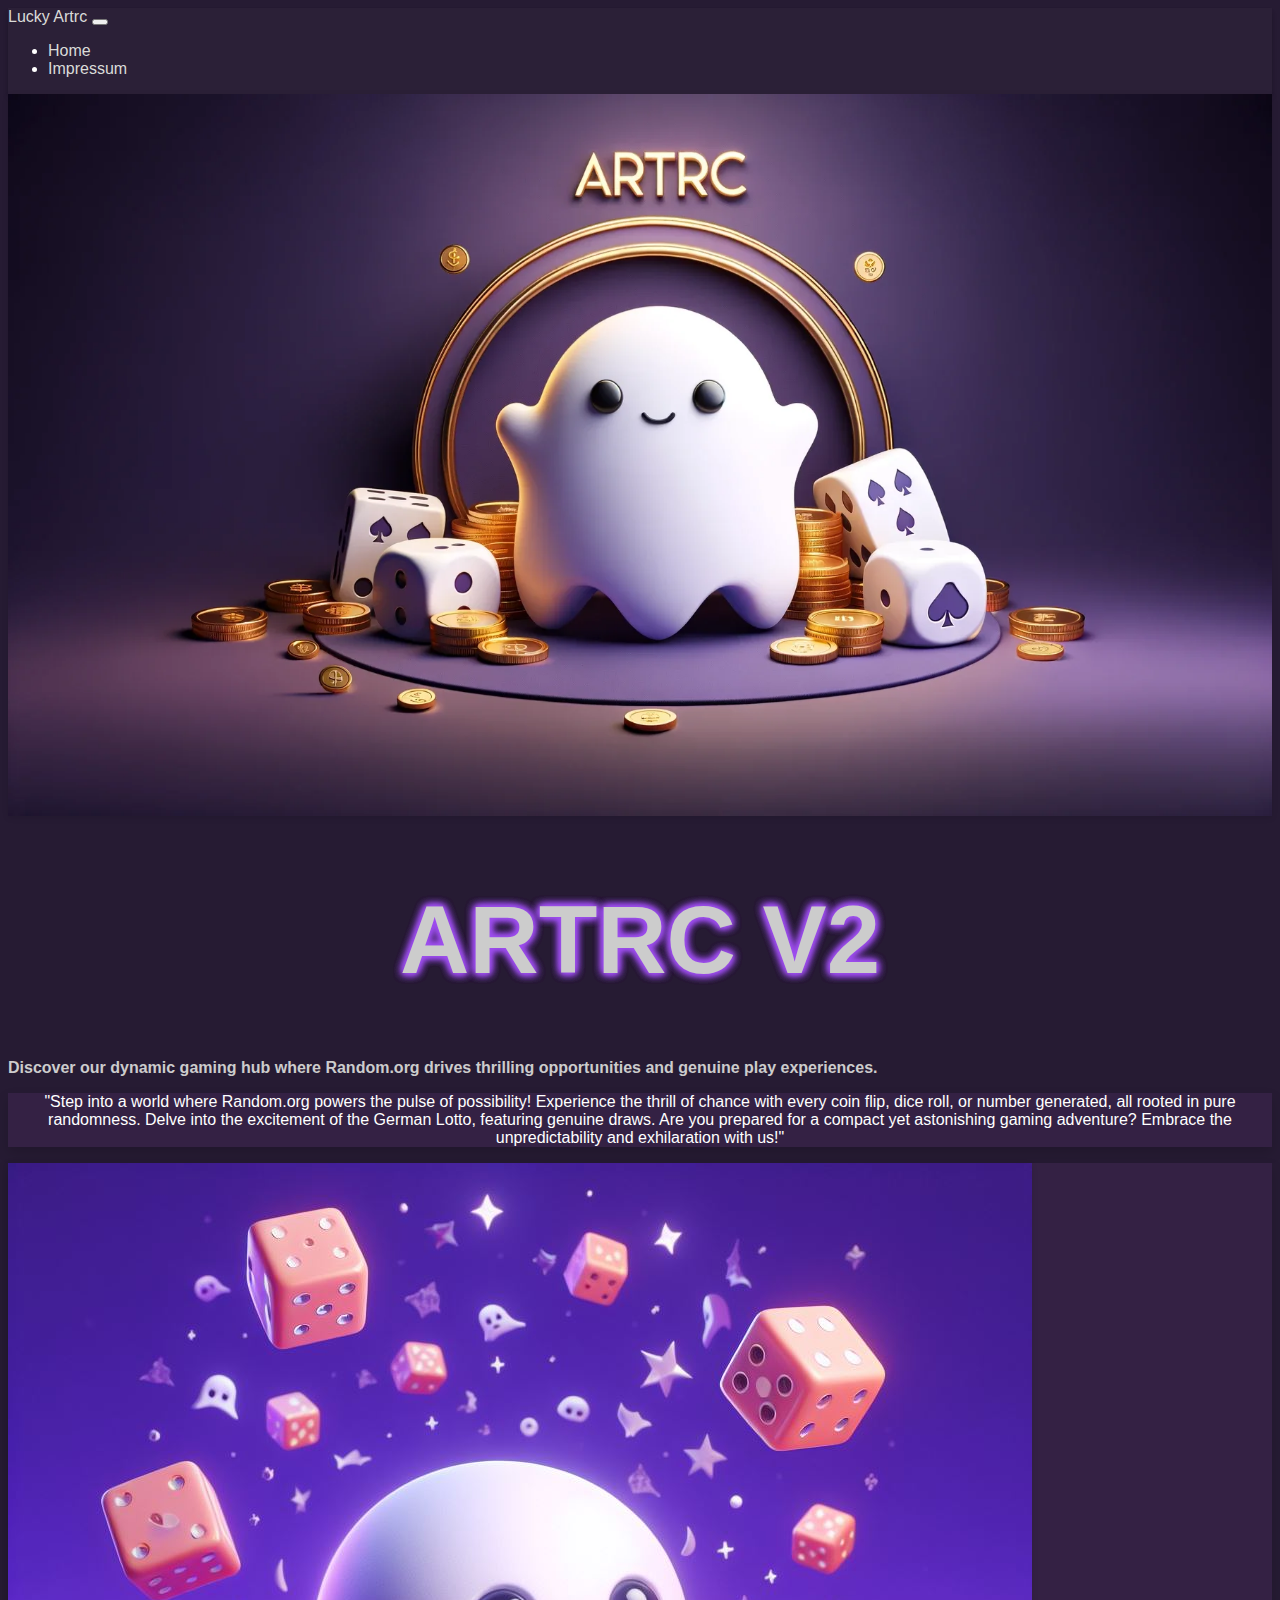
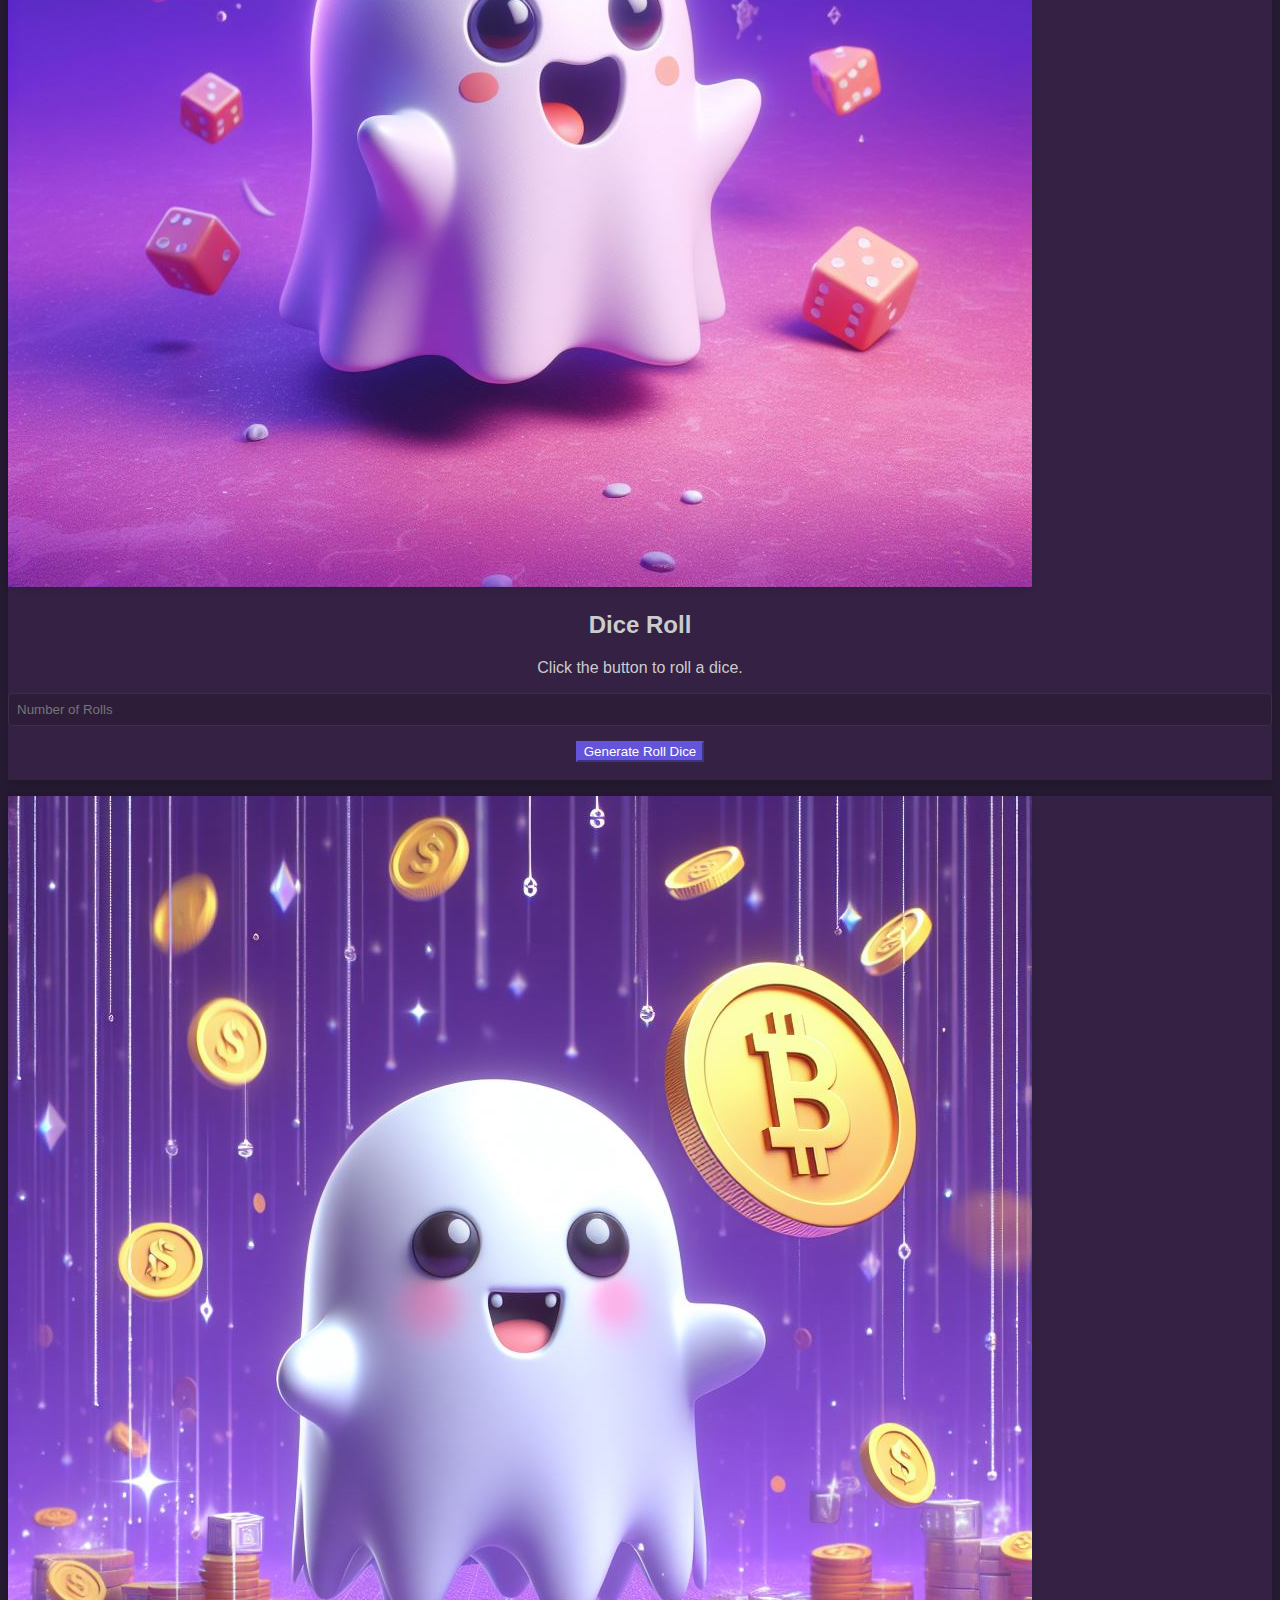
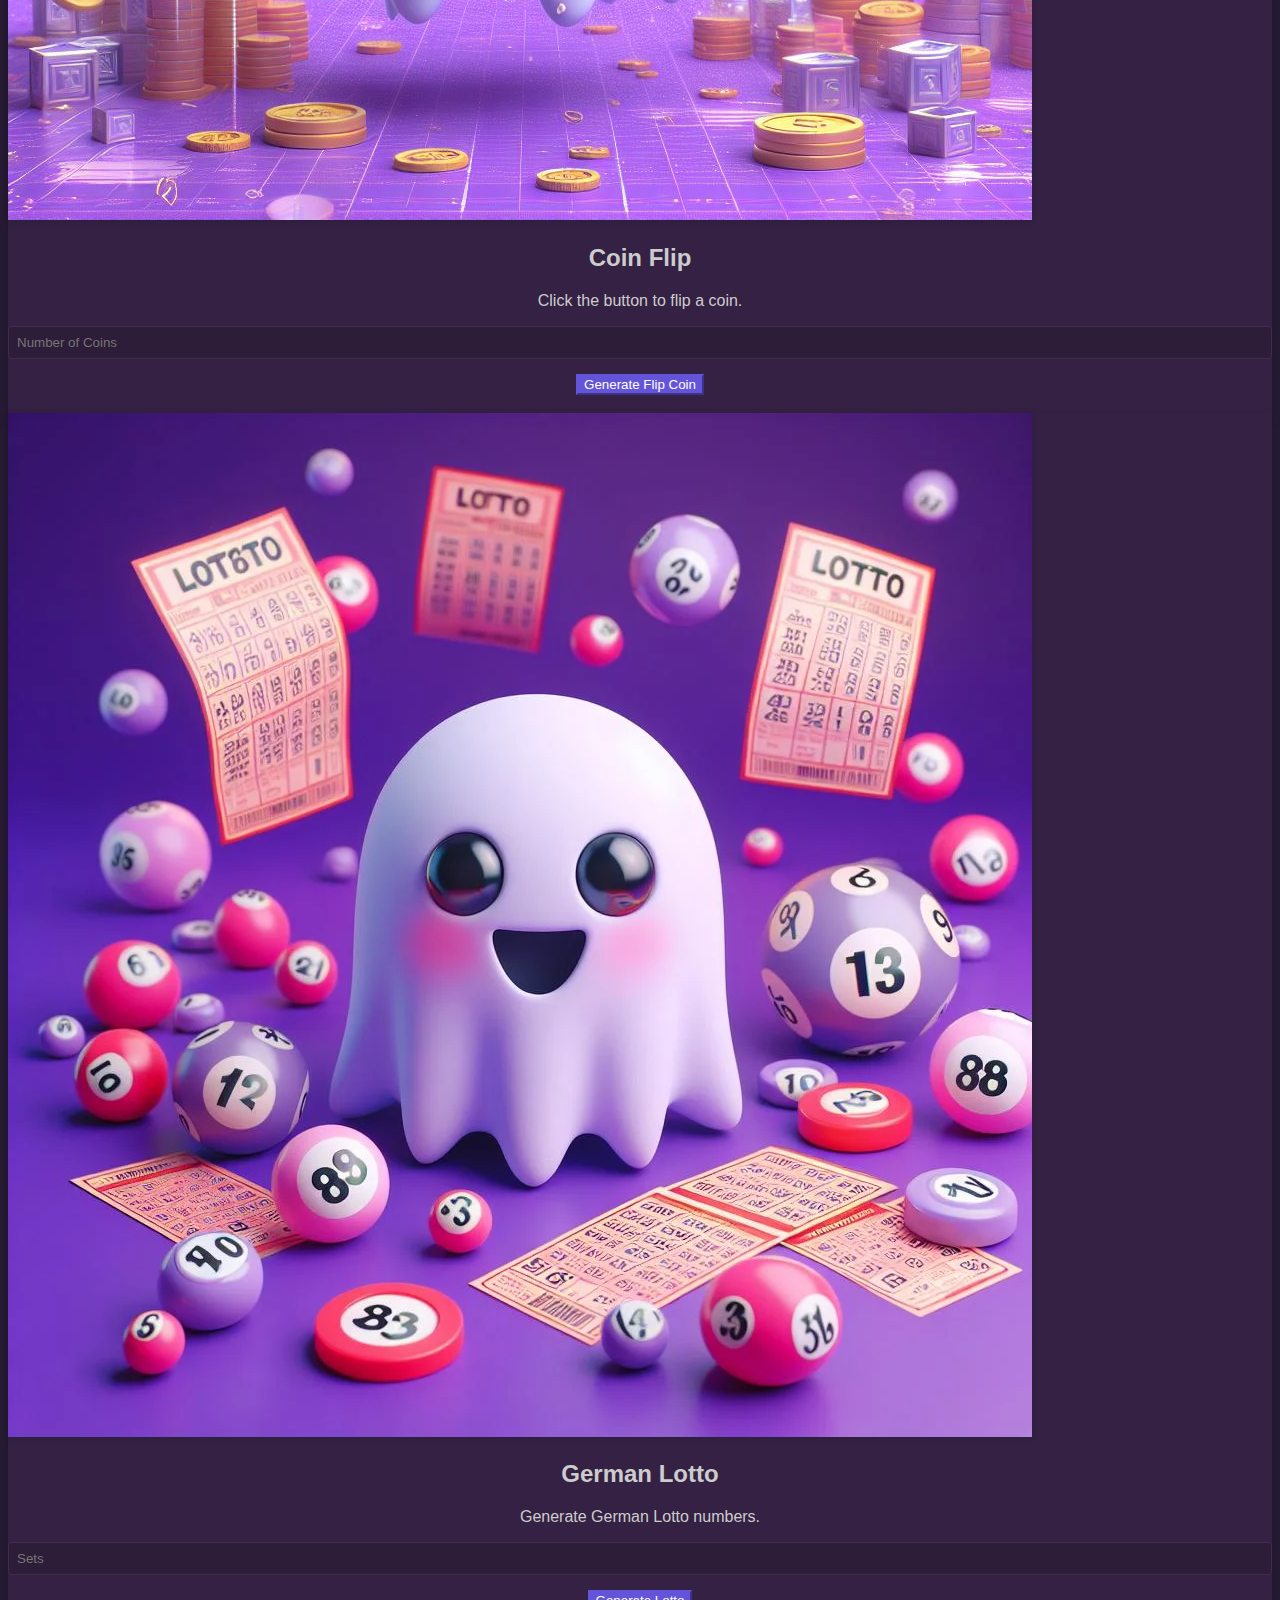
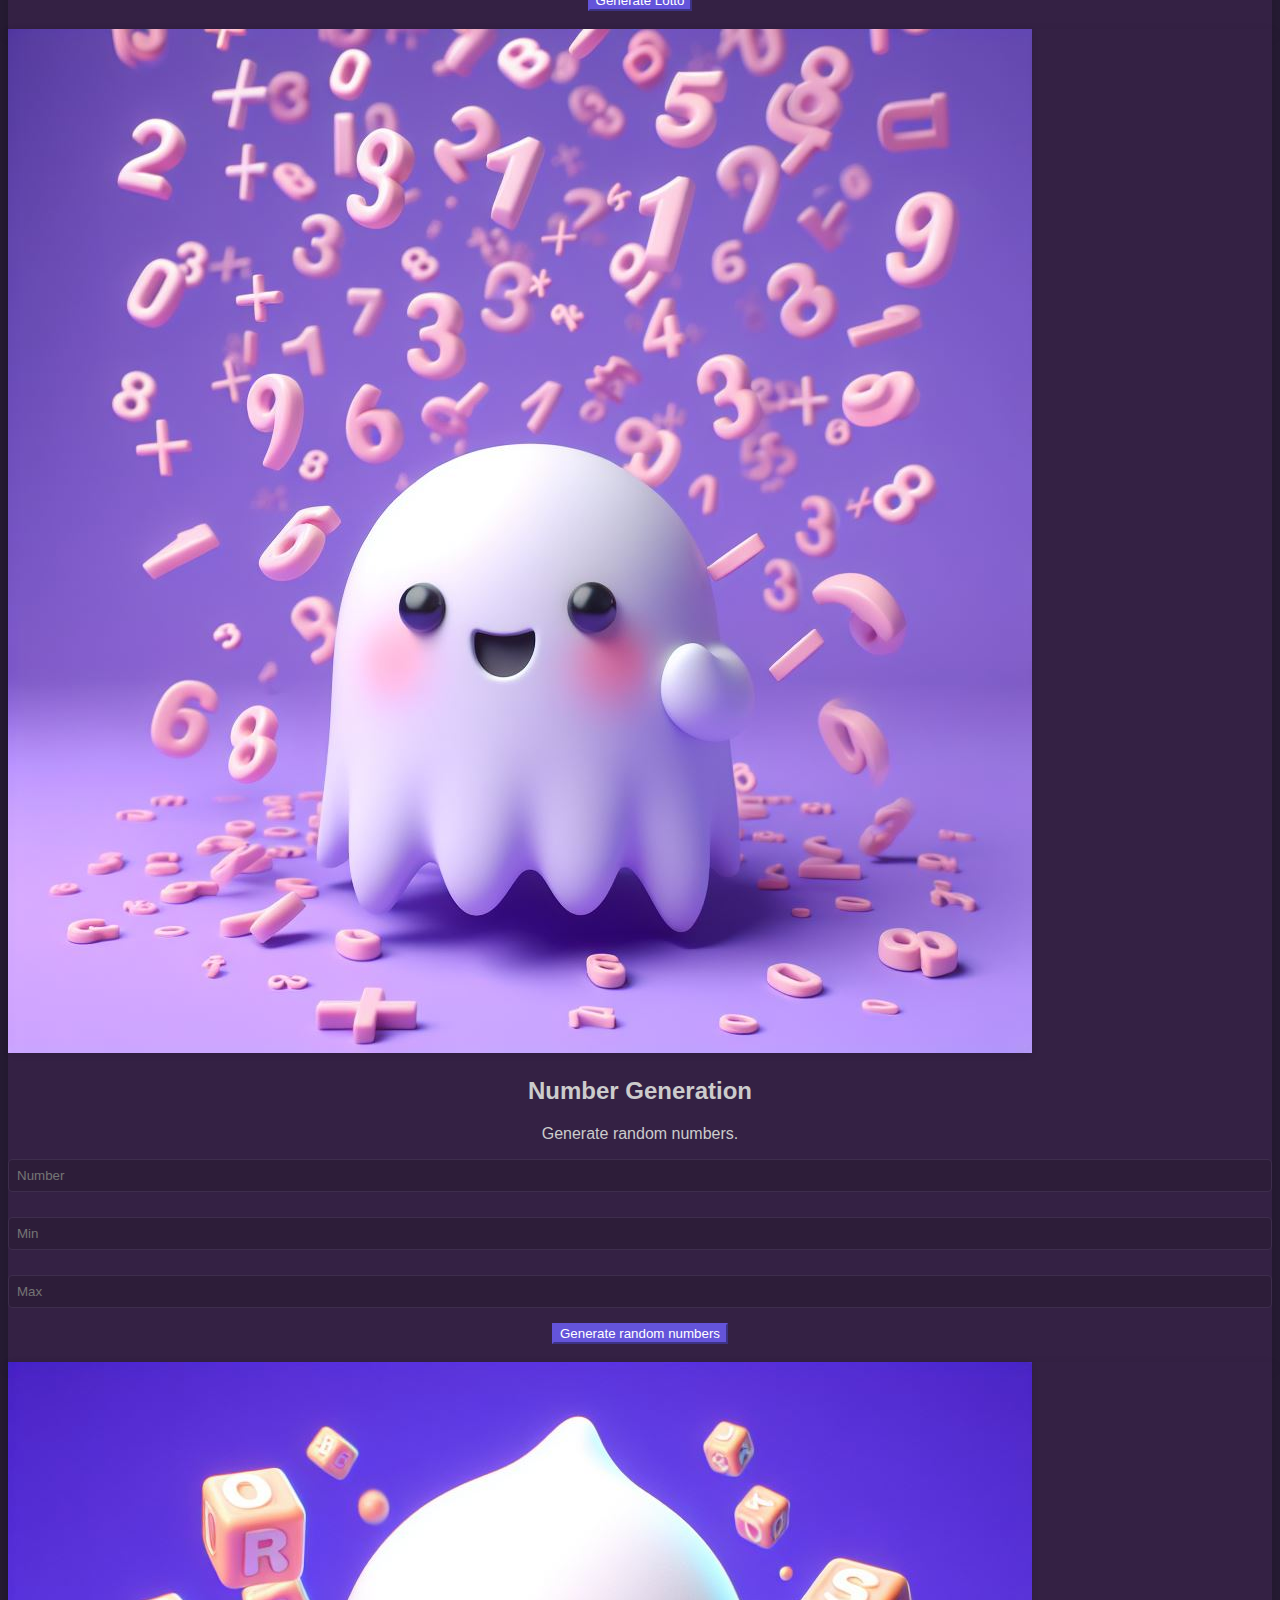
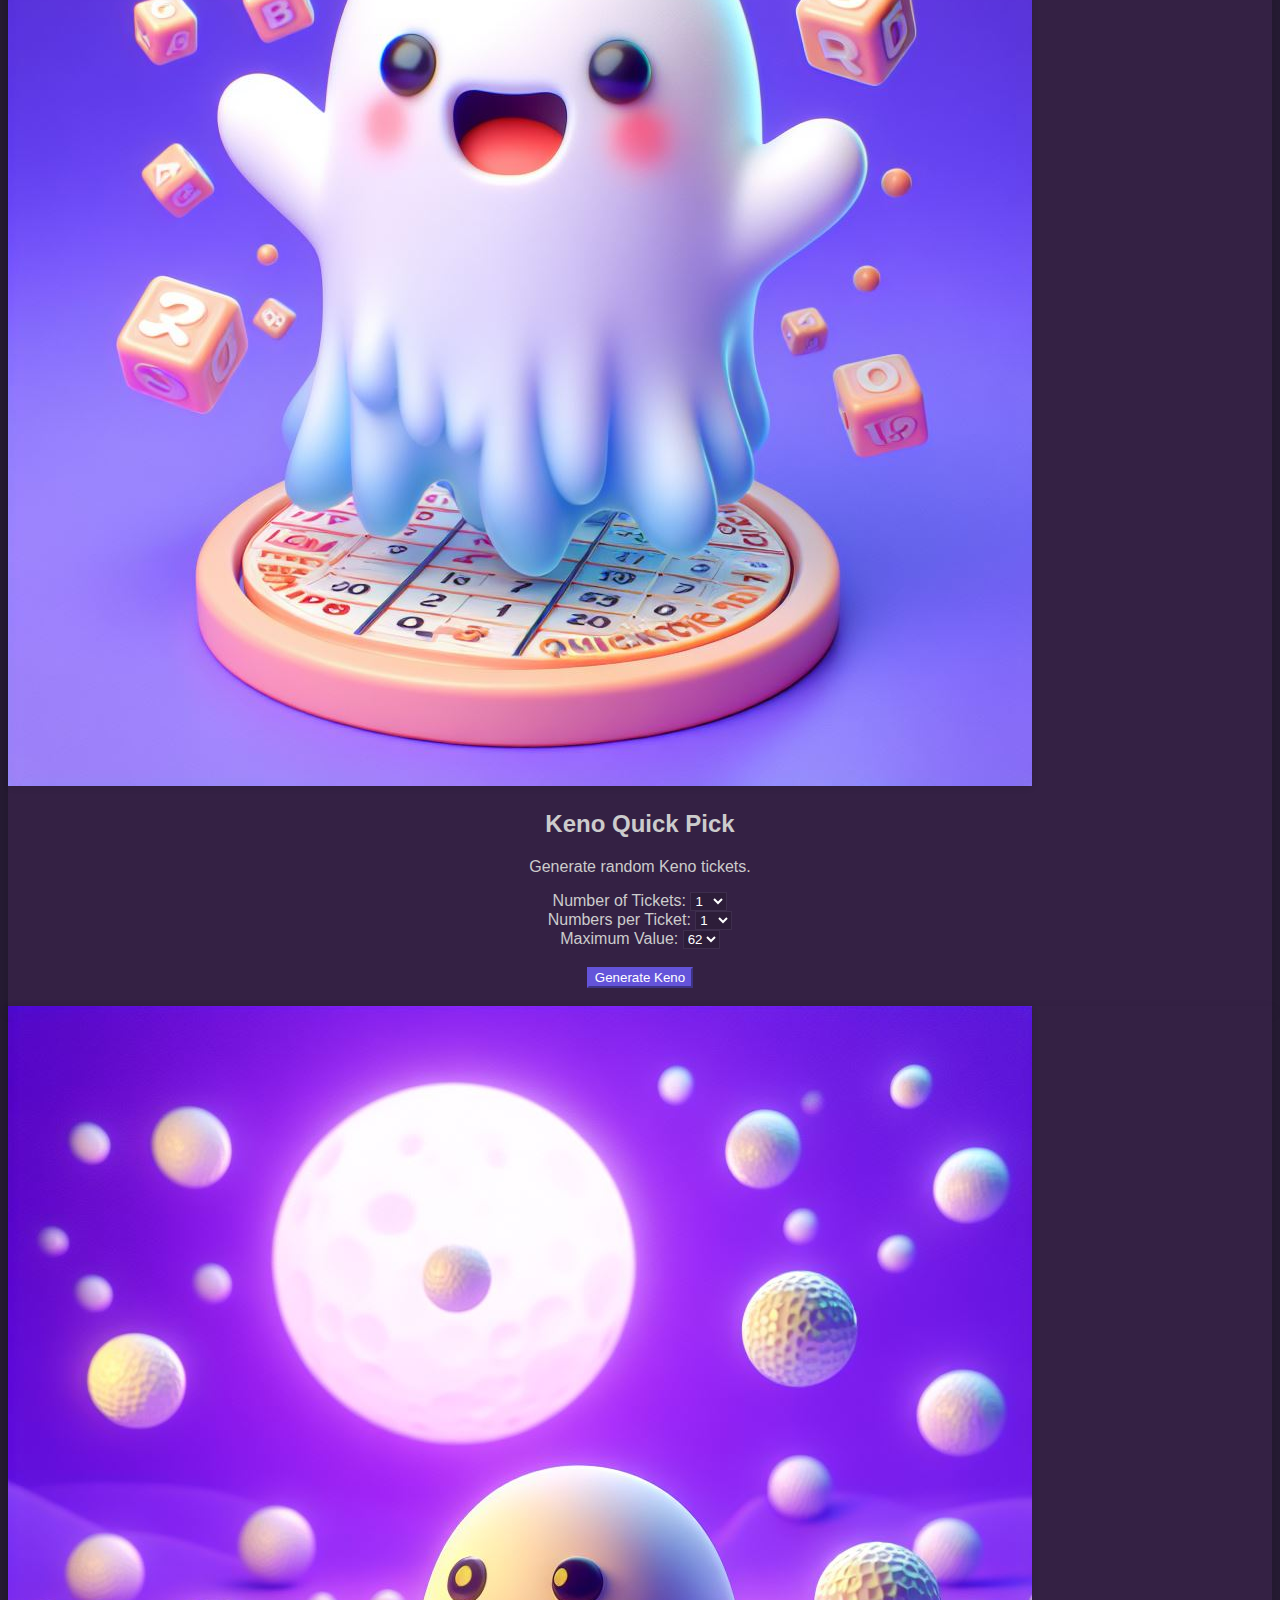
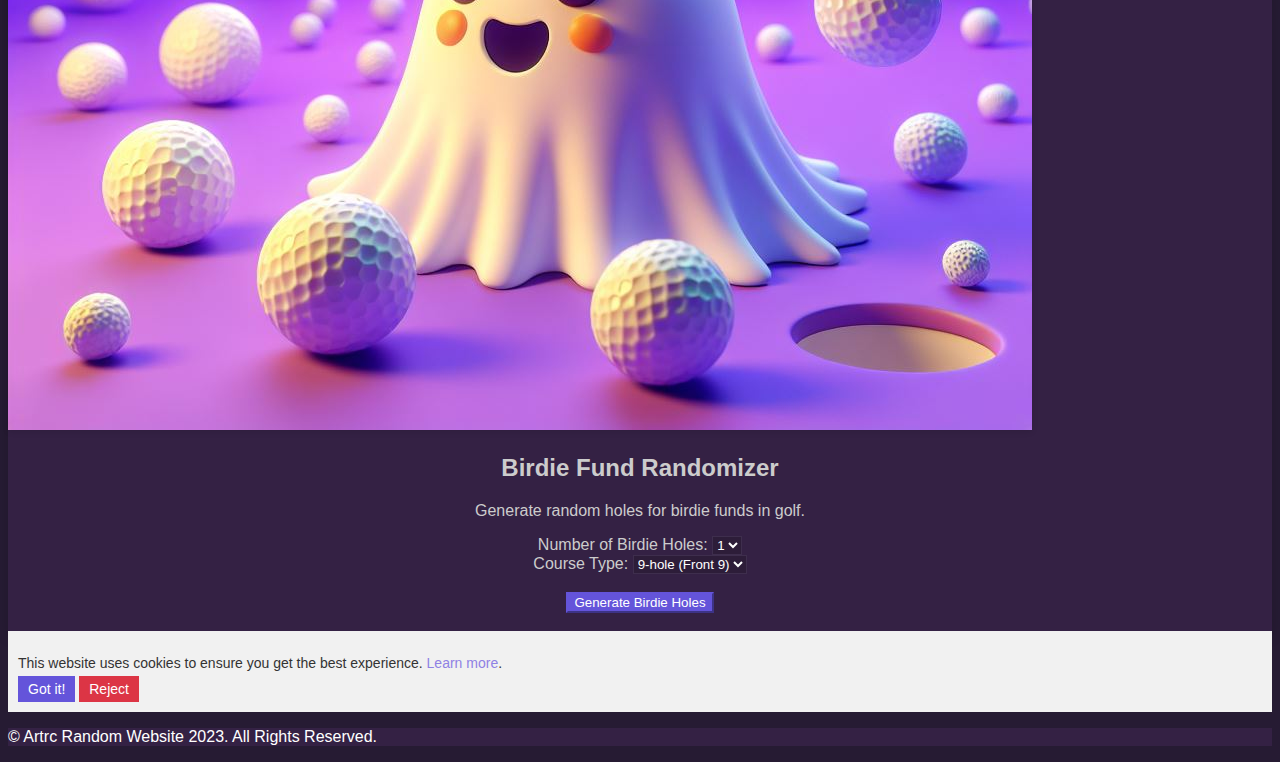
<file: index.html>
<!DOCTYPE html>
<html lang="en">
<head>
    <meta charset="utf-8"/>
    <meta name="viewport" content="width=device-width, initial-scale=1, shrink-to-fit=no"/>
    <meta name="description" content=""/>
    <meta name="author" content=""/>
    <title>Artrc</title>
    <link rel="icon" type="image/x-icon" href="assets/lotto.webp"/>
    <link href="css/styles.css" rel="stylesheet"/>
    <link href="https://cdn.jsdelivr.net/npm/bootstrap@5.3.2/dist/css/bootstrap.min.css" rel="stylesheet" integrity="sha384-T3c6CoIi6uLrA9TneNEoa7RxnatzjcDSCmG1MXxSR1GAsXEV/Dwwykc2MPK8M2HN" crossorigin="anonymous">
</head>
<body>

<nav class="navbar navbar-expand-lg navbar-dark">
    <div class="container px-5">
        <a class="navbar-brand" href="https://github.com/1Z99">Lucky
            Artrc</a>
        <button class="navbar-toggler" type="button" data-bs-toggle="collapse" data-bs-target="#navbarSupportedContent"
                aria-controls="navbarSupportedContent" aria-expanded="false" aria-label="Toggle navigation"><span
                class="navbar-toggler-icon"></span></button>
        <div class="collapse navbar-collapse" id="navbarSupportedContent">
            <ul class="navbar-nav ms-auto mb-2 mb-lg-0">
                <li class="nav-item"><a class="nav-link active" aria-current="page" href="index.html">Home</a></li>
                <li class="nav-item"><a class="nav-link" href="impressum.html">Impressum</a></li>
            </ul>
        </div>
    </div>
</nav>
<div class="container px-4 px-lg-5">
    <div class="row gx-4 gx-lg-5 align-items-center my-5">
        <div class="col-lg-7"><img class="img-fluid rounded mb-4 mb-lg-0" src="assets/head1.webp" alt="..."/></div>
        <div class="col-lg-5">
            <h1 class="font-weight-bold">ARTRC V2</h1>
            <b>Discover our dynamic gaming hub where Random.org drives thrilling opportunities and genuine play
                experiences.</b>
        </div>
    </div>

    <div class="card my-5 py-4 text-center">
        <div class="card-body"><p class="m-0" id="explain">"Step into a world where Random.org powers the pulse of
            possibility! Experience the thrill of chance with every coin flip, dice roll, or number generated, all
            rooted in pure randomness. Delve into the excitement of the German Lotto, featuring genuine draws. Are you
            prepared for a compact yet astonishing gaming adventure? Embrace the unpredictability and exhilaration with
            us!"</p></div>
    </div>
    <div class="row gx-4 gx-lg-5">
        <div class="col-lg-6 mb-5">
            <div class="card h-100">
                <div class="card-img-top"><img class="img-fluid rounded mb-4 mb-lg-0" src="assets/dice.jfif" alt="..."/>
                </div>
                <div class="card-body">
                    <h2 class="card-title">Dice Roll</h2>
                    <p class="card-text">Click the button to roll a dice.</p>
                    <input id="diceNumber" type="number" placeholder="Number of Rolls"/>
                    <button id="diceBtn" class="btn btn-primary btn-sm">Generate Roll Dice</button>
                    <br>
                    <br>
                    <p id="diceResult"></p>
                </div>
            </div>
        </div>
        <div class="col-lg-6 mb-5">
            <div class="card h-100">
                <div class="card-img-bottom"><img class="img-fluid rounded mb-4 mb-lg-0" src="assets/coin.jfif" alt="..."/>
                </div>
                <div class="card-body">
                    <h2 class="card-title">Coin Flip</h2>
                    <p class="card-text">Click the button to flip a coin.</p>
                    <input id="coinNumber" type="number" placeholder="Number of Coins"/>
                    <button id="coinBtn" class="btn btn-primary btn-sm">Generate Flip Coin</button>
                    <br>
                    <br>
                    <div id="coinResult" class="coin"></div>
                </div>
            </div>
        </div>
    </div>
    <div class="row gx-4 gx-lg-5">

        <div class="col-lg-6 mb-5">
            <div class="card h-100">
                <div class="card-img-top"><img class="img-fluid mx-auto rounded mb-4 mb-lg-0"  src="assets/lotto.webp" alt="..."/>
                </div>
                <div class="card-body">
                    <h2 class="card-title">German Lotto</h2>
                    <p class="card-text">Generate German Lotto numbers.</p>
                    <input id="lottoSets" type="number" placeholder="Sets"/>
                    <button id="lottoBtn" class="btn btn-primary btn-sm">Generate Lotto</button>
                    <br>
                    <br>
                    <div id="lottoResult"></div>
                </div>
            </div>
        </div>

        <div class="col-lg-6 mb-5">
            <div class="card h-100">
                <div class="card-img-top"><img class="img-fluid rounded mb-4 mb-lg-0" src="assets/numbers.jfif" alt="..."/>
                </div>
                <div class="card-body">
                    <h2 class="card-title">Number Generation</h2>
                    <p class="card-text">Generate random numbers.</p>
                    <input id="number" type="number" placeholder="Number"/>
                    <input id="min" type="number" placeholder="Min"/>
                    <input id="max" type="number" placeholder="Max"/>
                    <button id="generateBtn" class="btn btn-primary btn-sm">Generate random numbers</button>
                    <br>
                    <br>
                    <div id="result"></div>
                </div>
            </div>
        </div>

        <div class="col-lg-6 mb-5">
            <div class="card h-100">
                    <div class="card-img-top"><img class="img-fluid rounded mb-4 mb-lg-0" src="assets/keno.jfif" alt="..."/>
                    </div>
                <div class="card-body">
                    <h2 class="card-title">Keno Quick Pick</h2>
                    <p class="card-text">Generate random Keno tickets.</p>
                    <div class="form-group">
                        <label for="ticketCount">Number of Tickets:</label>
                        <select id="ticketCount" class="form-control">
                        </select>
                    </div>
                    <div class="form-group">
                        <label for="numberCount">Numbers per Ticket:</label>
                        <select id="numberCount" class="form-control">
                        </select>
                    </div>
                    <div class="form-group">
                        <label for="maxValue">Maximum Value:</label>
                        <select id="maxValue" class="form-control">
                            <option value="62">62</option>
                            <option value="70">70</option>
                            <option value="80">80</option>
                        </select>
                    </div>
                    <br>
                    <button id="kenoBtn" class="btn btn-primary btn-sm">Generate Keno</button>
                    <br><br>
                    <div id="kenoResult"></div>
                </div>
            </div>
        </div>
        <script>
            window.addEventListener('load', function() {
                const ticketCountSelect = document.getElementById('ticketCount');
                const numberCountSelect = document.getElementById('numberCount');
                for (let i = 1; i <= 20; i++) {
                    ticketCountSelect.options.add(new Option(i, i));
                    numberCountSelect.options.add(new Option(i, i));
                }
            });
        </script>

        <div class="col-lg-6 mb-5">
            <div class="card h-100">
                <div class="card-img-top"><img class="img-fluid rounded mb-4 mb-lg-0" src="assets/golf.jfif" alt="..."/>
                </div>
                <div class="card-body">
                    <h2 class="card-title">Birdie Fund Randomizer</h2>
                    <p class="card-text">Generate random holes for birdie funds in golf.</p>
                    <div class="form-group">
                        <label for="holeCount">Number of Birdie Holes:</label>
                        <select id="holeCount" class="form-control">
                    
                        </select>
                    </div>
                    <div class="form-group">
                        <label for="courseType">Course Type:</label>
                        <select id="courseType" class="form-control">
                            <option value="front9">9-hole (Front 9)</option>
                            <option value="back9">9-hole (Back 9)</option>
                            <option value="18hole">18-hole Course</option>
                        </select>
                    </div>
                    <br>
                    <button id="randomizeBtn" class="btn btn-primary btn-sm">Generate Birdie Holes</button>
                    <br><br>
                    <div id="randomizerResult"></div>
                </div>
            </div>
        </div>
        <script>
            window.addEventListener('load', function() {
                const holeCountSelect = document.getElementById('holeCount');
                for (let i = 1; i <= 9; i++) {
                    holeCountSelect.options.add(new Option(i, i));
                }
            });
        </script>


    </div>
    <div id="cookieConsentContainer" class="fixed-bottom">
        <div class="container">
            <div class="d-flex justify-content-center align-items-center flex-wrap">
                <p class="mb-2 mb-md-0 me-3" id="cookies">This website uses cookies to ensure you get the best
                    experience. <a href="impressum.html" target="_blank">Learn more</a>.</p>
                <button id="acceptCookieConsent" class="btn btn-primary ms-md-3 me-2">Got it!</button>
                <button id="rejectCookies" class="btn btn-danger">Reject</button>
            </div>
        </div>
    </div>
    
    <script src="https://cdn.jsdelivr.net/npm/bootstrap@5.2.3/dist/js/bootstrap.bundle.min.js"></script>
    
    <script src="js/scripts.js"></script>
    <script src="https://cdn.jsdelivr.net/npm/bootstrap@5.3.2/dist/js/bootstrap.bundle.min.js"
            integrity="sha384-C6RzsynM9kWDrMNeT87bh95OGNyZPhcTNXj1NW7RuBCsyN/o0jlpcV8Qyq46cDfL"
            crossorigin="anonymous"></script>
</div>
<footer class="py-3">
    <div class="container">
        <div class="row">
            <div class="col-lg-12 text-center">
                <p class="mb-0">
                    &copy; Artrc Random Website 2023. All Rights Reserved.
                </p>
            </div>
        </div>
    </div>
</footer>
</body>
</html>
</file>
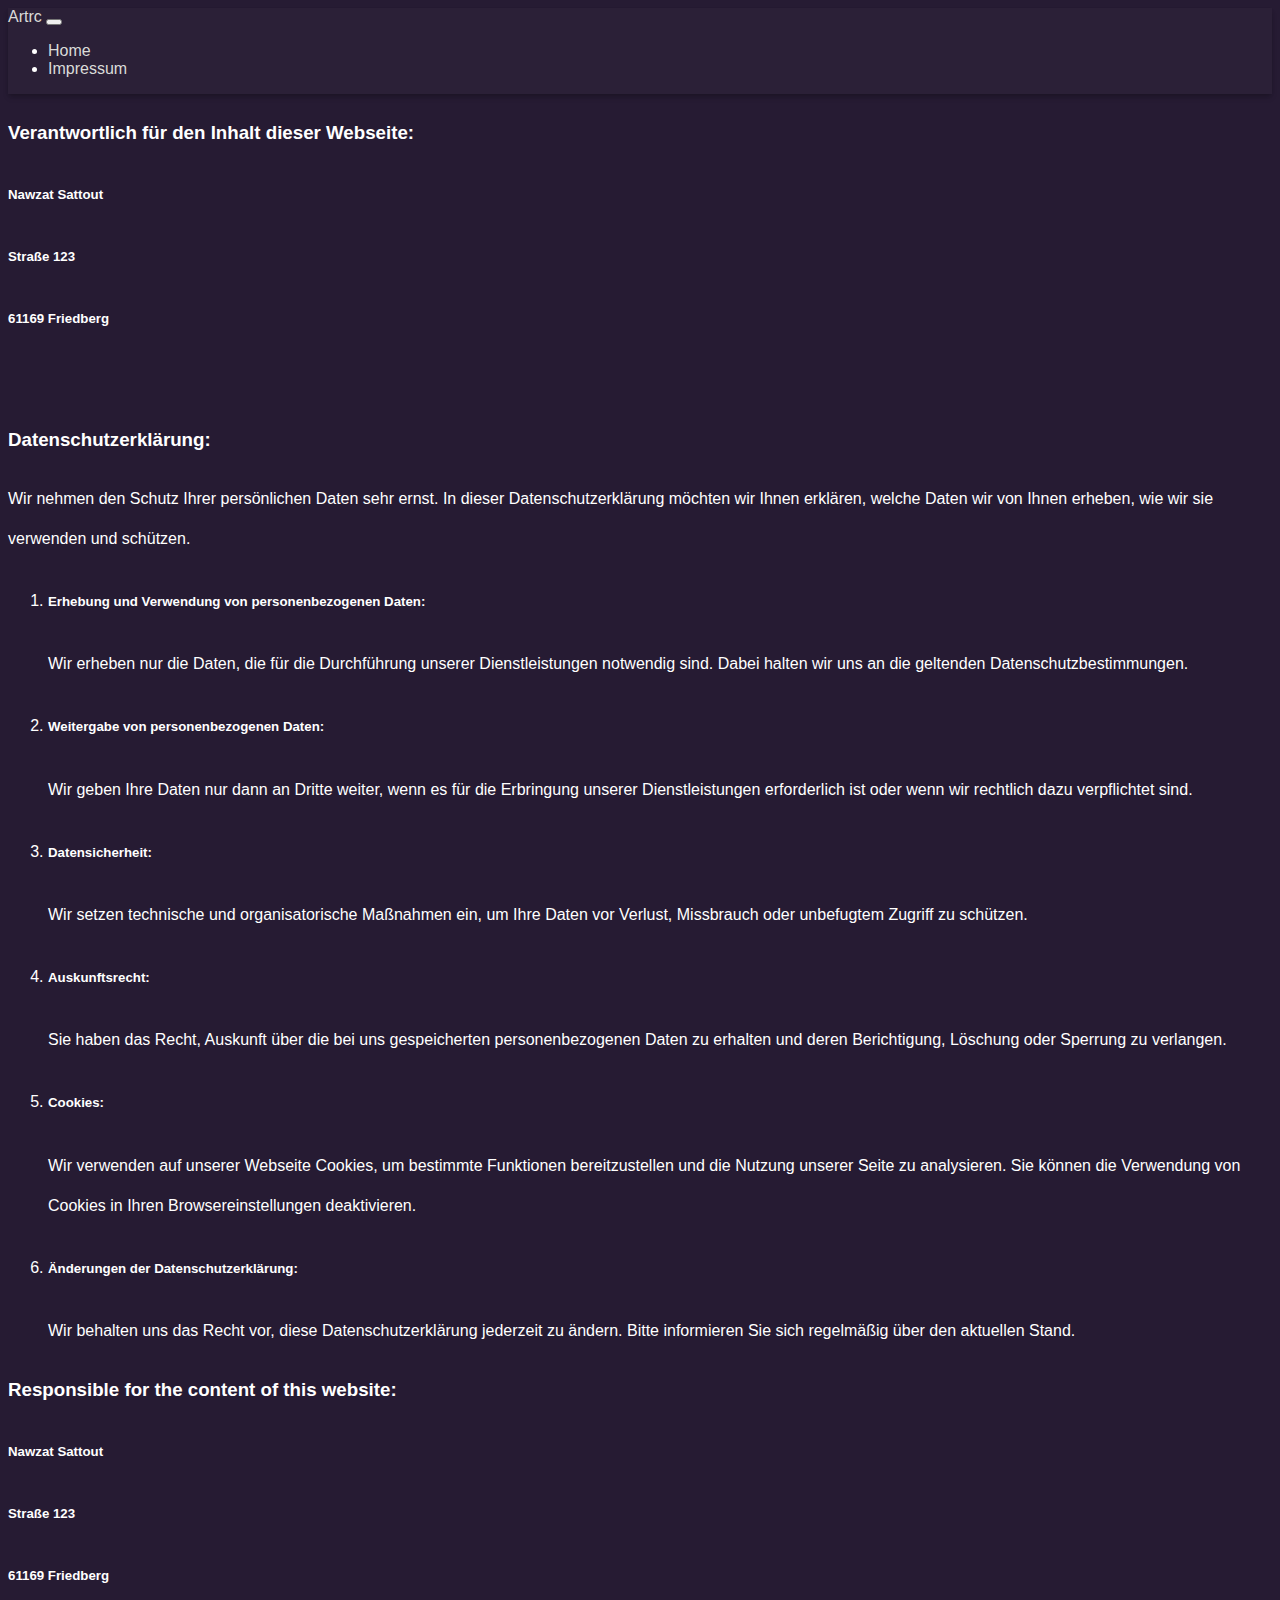
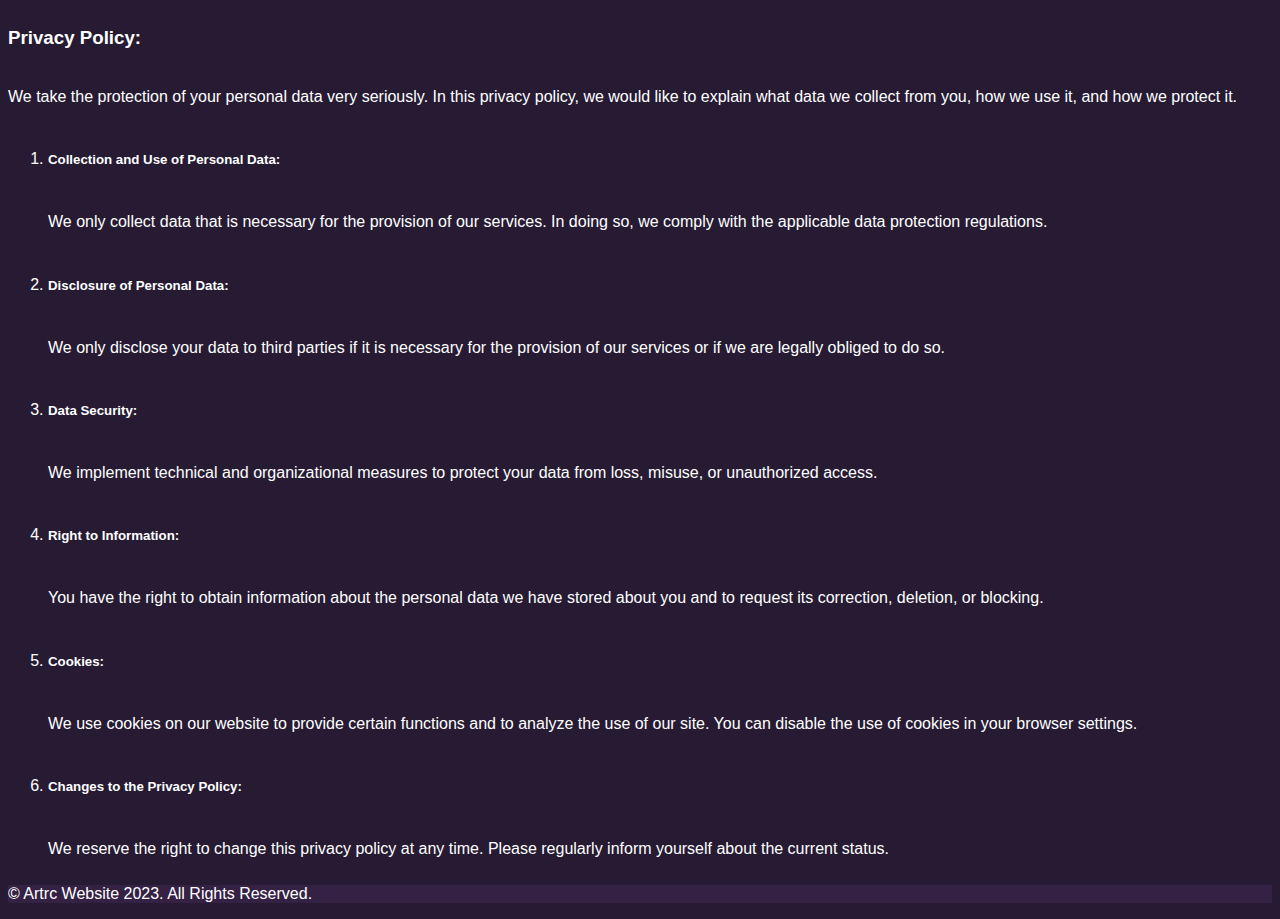
<file: impressum.html>
<!DOCTYPE html>
<html lang="en">
<head>
    <meta charset="utf-8"/>
    <meta name="viewport" content="width=device-width, initial-scale=1, shrink-to-fit=no"/>
    <meta name="description" content=""/>
    <meta name="author" content=""/>
    <title>WBS Impressum</title>
    <link rel="icon" type="image/x-icon" href="assets/2.png" />
    <link href="https://cdn.jsdelivr.net/npm/bootstrap@5.3.2/dist/css/bootstrap.min.css" rel="stylesheet" integrity="sha384-T3c6CoIi6uLrA9TneNEoa7RxnatzjcDSCmG1MXxSR1GAsXEV/Dwwykc2MPK8M2HN" crossorigin="anonymous">
    <link href="css/styles.css" rel="stylesheet"/>
</head>
<body>

<nav class="navbar navbar-expand-lg navbar-dark">
    <div class="container px-5">
        <a class="navbar-brand" href="https://github.com/1Z99">Artrc</a>
        <button class="navbar-toggler" type="button" data-bs-toggle="collapse" data-bs-target="#navbarSupportedContent" aria-controls="navbarSupportedContent" aria-expanded="false" aria-label="Toggle navigation"><span class="navbar-toggler-icon"></span></button>
        
        <div class="collapse navbar-collapse" id="navbarSupportedContent">
            <ul class="navbar-nav ms-auto mb-2 mb-lg-0">
                <li class="nav-item"><a class="nav-link active" aria-current="page" href="index.html">Home</a></li>
                <li class="nav-item"><a class="nav-link" href="impressum.html">Impressum</a></li>
            </ul>
        </div>
    </div>
</nav>
<div class="container">
    
    <div class="py-5" style="line-height: 40px">
        <div class="container px-lg-5">
            <div class="row justify-content-center">
                <div class="col-lg-12">
                    <div class="text-dark justify-content-start">
                        <h3 class="my-5">Verantwortlich für den Inhalt dieser Webseite:</h3>
                        <h5>Nawzat Sattout</h5>
                        <h5>Straße 123</h5>
                        <h5>61169 Friedberg</h5>
                        <br>
                        <h3 class="my-5">Datenschutzerklärung:</h3>
                        <p class="protect">Wir nehmen den Schutz Ihrer persönlichen Daten sehr ernst. In dieser Datenschutzerklärung
                            möchten wir Ihnen erklären, welche Daten wir von Ihnen erheben, wie wir sie verwenden
                            und
                            schützen.</p>

                        <ol>
                            <li>
                                <h5>Erhebung und Verwendung von personenbezogenen Daten:</h5>
                                <p>Wir erheben nur die Daten, die für die Durchführung unserer Dienstleistungen
                                    notwendig sind. Dabei halten wir uns an die geltenden Datenschutzbestimmungen.
                                </p>
                            </li>
                            <li>
                                <h5>Weitergabe von personenbezogenen Daten:</h5>
                                <p>Wir geben Ihre Daten nur dann an Dritte weiter, wenn es für die Erbringung
                                    unserer
                                    Dienstleistungen erforderlich ist oder wenn wir rechtlich dazu verpflichtet
                                    sind.
                                </p>
                            </li>
                            <li>
                                <h5>Datensicherheit:</h5>
                                <p>Wir setzen technische und organisatorische Maßnahmen ein, um Ihre Daten vor
                                    Verlust,
                                    Missbrauch oder unbefugtem Zugriff zu schützen.</p>
                            </li>
                            <li>
                                <h5>Auskunftsrecht:</h5>
                                <p>Sie haben das Recht, Auskunft über die bei uns gespeicherten personenbezogenen
                                    Daten
                                    zu erhalten und deren Berichtigung, Löschung oder Sperrung zu verlangen.</p>
                            </li>
                            <li>
                                <h5>Cookies:</h5>
                                <p>Wir verwenden auf unserer Webseite Cookies, um bestimmte Funktionen
                                    bereitzustellen
                                    und die Nutzung unserer Seite zu analysieren. Sie können die Verwendung von
                                    Cookies
                                    in Ihren Browsereinstellungen deaktivieren.</p>
                            </li>
                            <li>
                                <h5>Änderungen der Datenschutzerklärung:</h5>
                                <p>Wir behalten uns das Recht vor, diese Datenschutzerklärung jederzeit zu ändern.
                                    Bitte
                                    informieren Sie sich regelmäßig über den aktuellen Stand.</p>
                            </li>
                        </ol>

                    

                    </div>
                </div>
            </div>
        </div>
    </div>

    <div class="py-5" style="line-height: 40px">
        <div class="container px-lg-5">
            <div class="row justify-content-center">
                <div class="col-lg-12">
                    <div class="text-dark justify-content-start">
                        <h3 class="my-5">Responsible for the content of this website:</h3>
                        <h5>Nawzat Sattout</h5>
                        <h5>Straße 123</h5>
                        <h5>61169 Friedberg</h5>
                        

                        <h3 class="my-5">Privacy Policy:</h3>
                        <p class="protect">We take the protection of your personal data very seriously. In this privacy policy, we would
                            like to explain what data we collect from you, how we use it, and how we protect it.
                        </p>

                        <ol>
                            <li>
                                <h5>Collection and Use of Personal Data:</h5>
                                <p>We only collect data that is necessary for the provision of our services. In doing
                                    so, we comply with the applicable data protection regulations.
                                </p>
                            </li>
                            <li>
                                <h5>Disclosure of Personal Data:</h5>
                                <p>We only disclose your data to third parties if it is necessary for the provision of
                                    our services or if we are legally obliged to do so.
                                </p>
                            </li>
                            <li>
                                <h5>Data Security:</h5>
                                <p>We implement technical and organizational measures to protect your data from loss,
                                    misuse, or unauthorized access.</p>
                            </li>
                            <li>
                                <h5>Right to Information:</h5>
                                <p>You have the right to obtain information about the personal data we have stored about
                                    you and to request its correction, deletion, or blocking.</p>
                            </li>
                            <li>
                                <h5>Cookies:</h5>
                                <p>We use cookies on our website to provide certain functions and to analyze the use of
                                    our site. You can disable the use of cookies in your browser settings.</p>
                            </li>
                            <li>
                                <h5>Changes to the Privacy Policy:</h5>
                                <p>We reserve the right to change this privacy policy at any time. Please regularly
                                    inform yourself about the current status.</p>
                            </li>
                        </ol>

                    </div>
                </div>
            </div>
        </div>
    </div>
</div>
<footer class="py-3">
    <div class="container">
        <div class="row">
            <div class="col-lg-12 text-center">
                <p class="mb-0">
                    &copy; Artrc Website 2023. All Rights Reserved.
                </p>
            </div>
        </div>
    </div>
</footer>
</body>
</html>
</file>
<file: css/styles.css>
body {
   font-family: 'Arial', sans-serif;
   background-color: #261b33  !important;
}

#explain {
   color: rgb(255, 255, 255) !important;
   cursor: pointer;
}

b {
   color: #ccc !important;
   text-align: center !important;
}
a {
   color: #8f81e4 !important;
   text-decoration: none;
}

a:hover {
   color: #6454da !important;
   text-decoration: underline;
}


.img-fluid {
   max-width: 100%;
   height: auto;
   border-color: #3e2e4d !important;
   transition: transform 0.3s ease, box-shadow 0.3s ease; 
   box-shadow: 0px 2px 6px rgba(0, 0, 0, 0.1);
   cursor: pointer;
}

.img-fluid:hover {
   transform: translateY(-5px);  
   box-shadow: 0px 6px 12px rgba(0, 0, 0, 0.35); 
}


.navbar {
    background-color: #2b2037 !important;
    align-items: center !important;
    display: flex !important;
    box-shadow: #0003 0 4px 6px -1px, #0000001f 0 2px 4px -1px !important;
    touch-action: none !important;
}

.navbar-brand,
.navbar-nav .nav-link {
   color: #dadbd9 !important;
}

.navbar-brand:hover,
.navbar-nav .nav-link:hover {
   color: #d3d3d3 !important;
}

.form-control {
   border: 1px solid #3e2e4d !important;
   background-color: rgba(20, 15, 15, 0.2) !important;
   color: #ffffff !important;
}



h1 {
   color: #ccc !important;
   font-size: 6rem !important;
   animation: heartbeat 4s ease-in-out infinite;
   position: relative;
   text-decoration: none;
   text-shadow: 0 0 5px #9e4eef, 0 0 10px #9e4eef, 0 0 10px #9e4eef, 0 0 10px #9e4eef, 0 0 10px #9e4eef;
   text-align: center;
   cursor: pointer;
}
h2{
   animation: heartbeat 4s ease-in-out infinite;
}

@keyframes heartbeat {
   0% {
      text-shadow: 0 0 0 #9e4eef;
   }
   25% {
      text-shadow: 0 0 20px #9e4eef;
   }
   50% {
      text-shadow: 0 0 0 #9e4eef;
   }
   75% {
      text-shadow: 0 0 20px #9e4eef;
   }
   100% {
      text-shadow: 0 0 0 #9e4eef;
   }
}



input[type="number"], input[type="text"] {
   width: 100%;
   padding: 8px;
   margin-bottom: 15px;
   border: 1px solid #3e2e4d !important;
   border-radius: 4px;
   box-sizing: border-box;
   background-color: rgba(20, 15, 15, 0.2) !important;
   color: #ffffff !important;
}


.btn-primary {
   background-color: #6454da !important;
   border-color: #6454da !important;
   color: #fff !important;
}

.btn-primary:hover {
   background-color: #8f81e4 !important;
   border-color: #8f81e4 !important;
}


.card {
   background-color: #342144 !important;
   border-color: #3e2e4d !important;
   transition: transform 0.3s ease, box-shadow 0.3s ease; 
   box-shadow: 0px 6px 12px rgba(0, 0, 0, 0.15);
   cursor: pointer;
}

.card:hover {
   transform: translateY(-5px); 
   box-shadow: 0px 6px 12px rgba(0, 0, 0, 0.15); 
}

.card-body {
   color: #ccc !important;
   text-align: center; 
}

.card-title {
   color: #ccc !important;
   text-align: center; 
}

.card-text {
   color: #ccc !important;
   text-align: center; 
}

footer {
   background-color: #342144 !important;
   color: #fff !important;
}

.text-muted {
   color: #ffffff !important;
}

h5,h3 {
   color: #ffffff !important;
}

#cookieConsentContainer {
   background-color: #f1f1f1; 
   padding: 10px;
   font-family: Arial, sans-serif;
   font-size: 14px;
}

#cookieConsentContainer p {
   margin-bottom: 0;
   color: #333; 
}

#acceptCookieConsent,
#rejectCookies {
   margin-top: 5px;
   padding: 5px 10px;
   font-size: 14px;
}

#acceptCookieConsent {
   background-color: #007bff; 
   border: none;
   color: #fff; 
}

#rejectCookies {
   background-color: #dc3545; 
   border: none;
   color: #fff; 
}

#acceptCookieConsent:hover,
#rejectCookies:hover {
   opacity: 0.8; 
   cursor: pointer;
}

input[type="number"],
input[type="text"] {
    width: 100%;
    padding: 8px;
    margin-bottom: 15px;
    border: 1px solid #ccc;
    border-radius: 4px;
    box-sizing: border-box;
}

input[type="number"] + input[type="number"],
input[type="text"] + input[type="text"] {
    margin-top: 10px;
}

li{
   color:white;
}
.note{
   color: #e50707 !important;
   text-align: center;
}
.protect{
   color: #ffffff !important;
}
</file>
